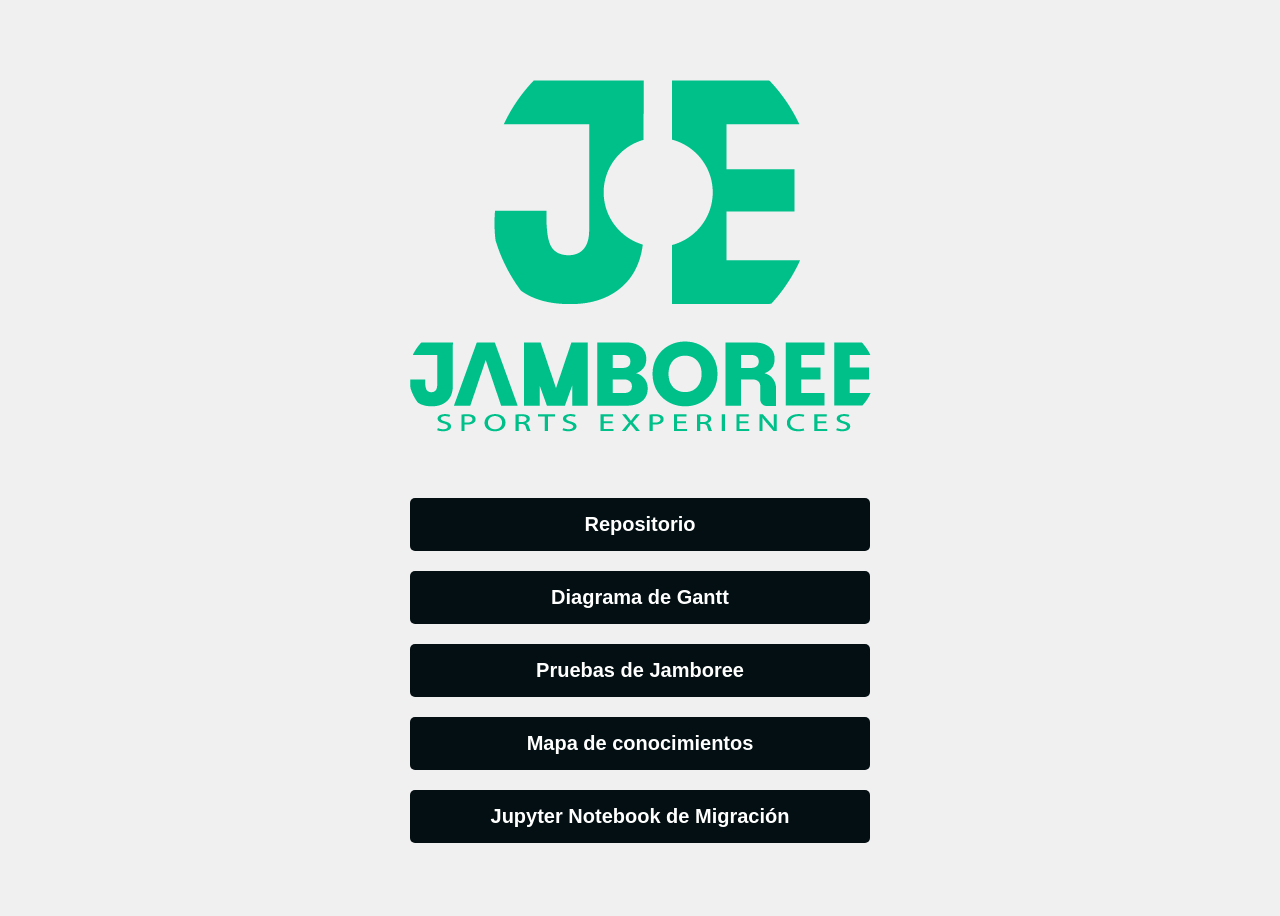
<file: index.html>
<!DOCTYPE html>
<html lang="es">
<head>
    <meta charset="UTF-8">
    <meta name="viewport" content="width=device-width, initial-scale=1.0">
    <title>Jamboree</title>
    <link rel="icon" type="image/png" href="webAnexos/favicon.png" />
    <style>
        body {
            font-family: Arial, sans-serif;
            display: flex;
            flex-direction: column;
            align-items: center;
            justify-content: center;
            height: 100vh;
            background-color: #f0f0f0;
        }
        .button {
            margin: 10px;
            padding: 15px 30px;
            font-size: 20px;
            font-weight: bold;
            cursor: pointer;
            background-color: #030F12;
            color: white;
            border: none;
            border-radius: 5px;
            transition: background-color 0.3s ease;
            width: 460px;
        }
        .button:hover {
            background-color: #00C08A;
            color: #030F12;
        }
    </style>
</head>
<body>
    <p align="center">
        <img src="webAnexos/logo2.png" alt="Logo"/>
    </p></br></br>
    <button class="button" onclick="window.location.href='https://github.com/leumas13/jamboree'">Repositorio</button>
    <button class="button" onclick="location.href='webAnexos/gantt.html'">Diagrama de Gantt</button>
    <button class="button" onclick="location.href='webAnexos/pruebas.html'">Pruebas de Jamboree</button>
    <button class="button" onclick="location.href='webAnexos/mapa.html'">Mapa de conocimientos</button>
    <button class="button" onclick="location.href='webAnexos/migracion.html'">Jupyter Notebook de Migración</button>
</body>
</html>
</file>
